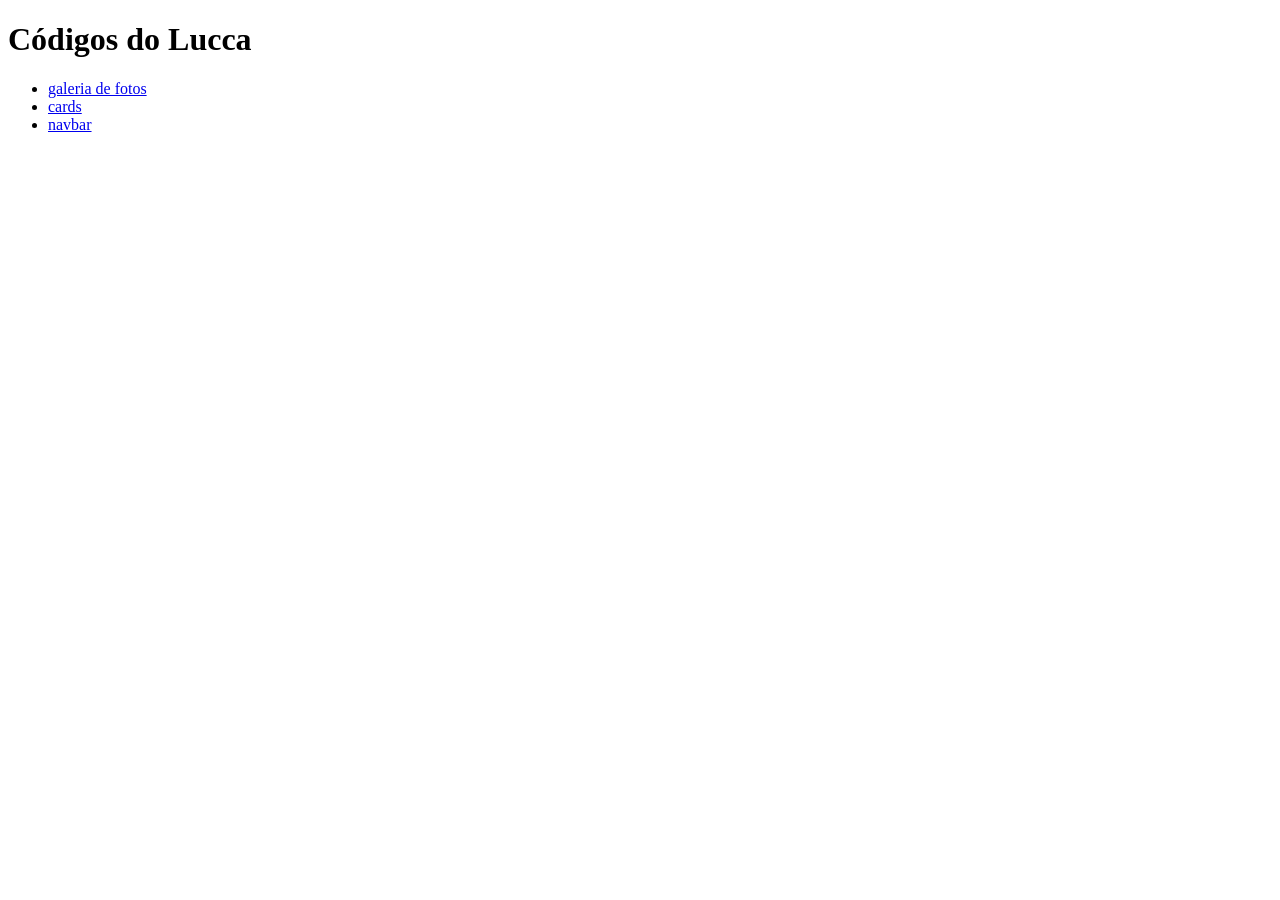
<file: index.html>
<!DOCTYPE html>
<html lang="pt-br">
<head>
    <meta charset="UTF-8">
    <meta name="viewport" content="width=device-width, initial-scale=1.0">
    <title>Index</title>
</head>
<body>
    <h1>Códigos do Lucca</h1>
    <ul>
        <li><a href="galeria_foto.html" target="_blank">galeria de fotos</a></li>
        <li><a href="cards.html" target="_blank">cards</a></li>
        <li><a href="navbar.html" target="_blank">navbar</a></li>
    </ul>
</body>
</html>
</file>
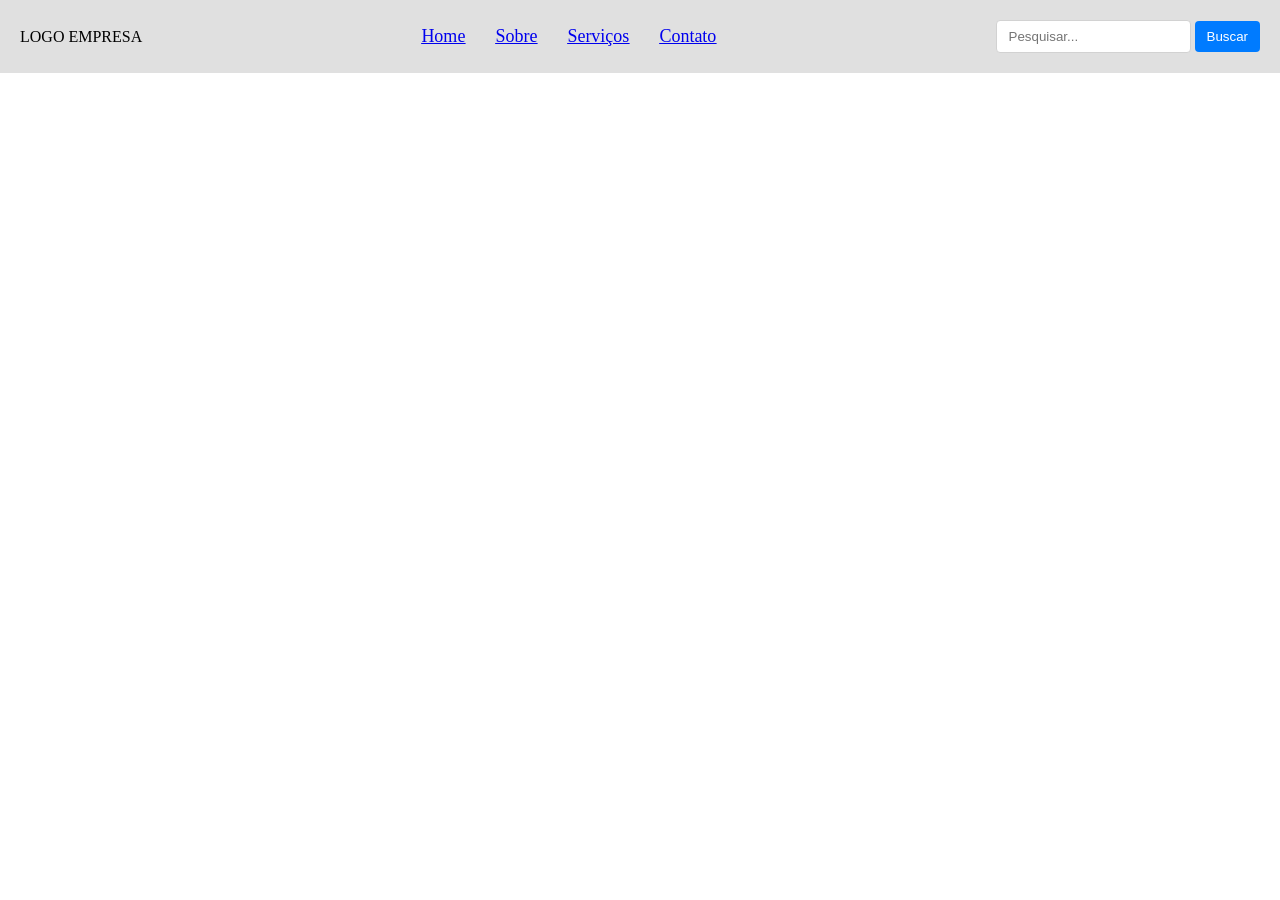
<file: navbar.html>
<!DOCTYPE html>
<html lang="pt-br">
<head>
    <meta charset="UTF-8">
    <meta name="viewport" content="width=device-width, initial-scale=1.0">
    <title>NavBar</title>
    <link rel="stylesheet" href="navbar.css">
</head>
<body>
    <div class="pai">
        <div class="esq">
            <p>LOGO EMPRESA</p>
        </div>

        <div class="meio">
            <ul>
                <li><a href="#">Home</a></li>
                <li><a href="#">Sobre</a></li>
                <li><a href="#">Serviços</a></li>
                <li><a href="#">Contato</a></li>
            </ul>
        </div>

        <div class="dir">
        <form>
            <input type="text" placeholder="Pesquisar..." class="caixa">
            <button type="submit" class="botao">Buscar</button>
        </form>
        </div>
    </div>
</body>
</html>
</file>
<file: navbar.css>
*{
    margin: 0px;
    padding: 0px;
    box-sizing: border-box;
}
.pai{
    display: flex;
    padding: 20px;
    justify-content: space-between;
    width: 100%;
    background-color: rgb(224, 224, 224);
    align-items: center;
}
.caixa{
    padding: 8px 12px;
    border-radius: 4px;
    border:1px solid rgb(210, 210, 210);
}
.botao{
    padding: 8px 12px;
    border-radius: 4px;
    border: none;
    background-color: #007bff;
    color: #ffffff;
    cursor: pointer;
}
ul{
    list-style: none;
    display: flex;
    gap: 30px;
    color: #0000ff;
    text-decoration: underline;
    font-size: 18px;
}
</file>
